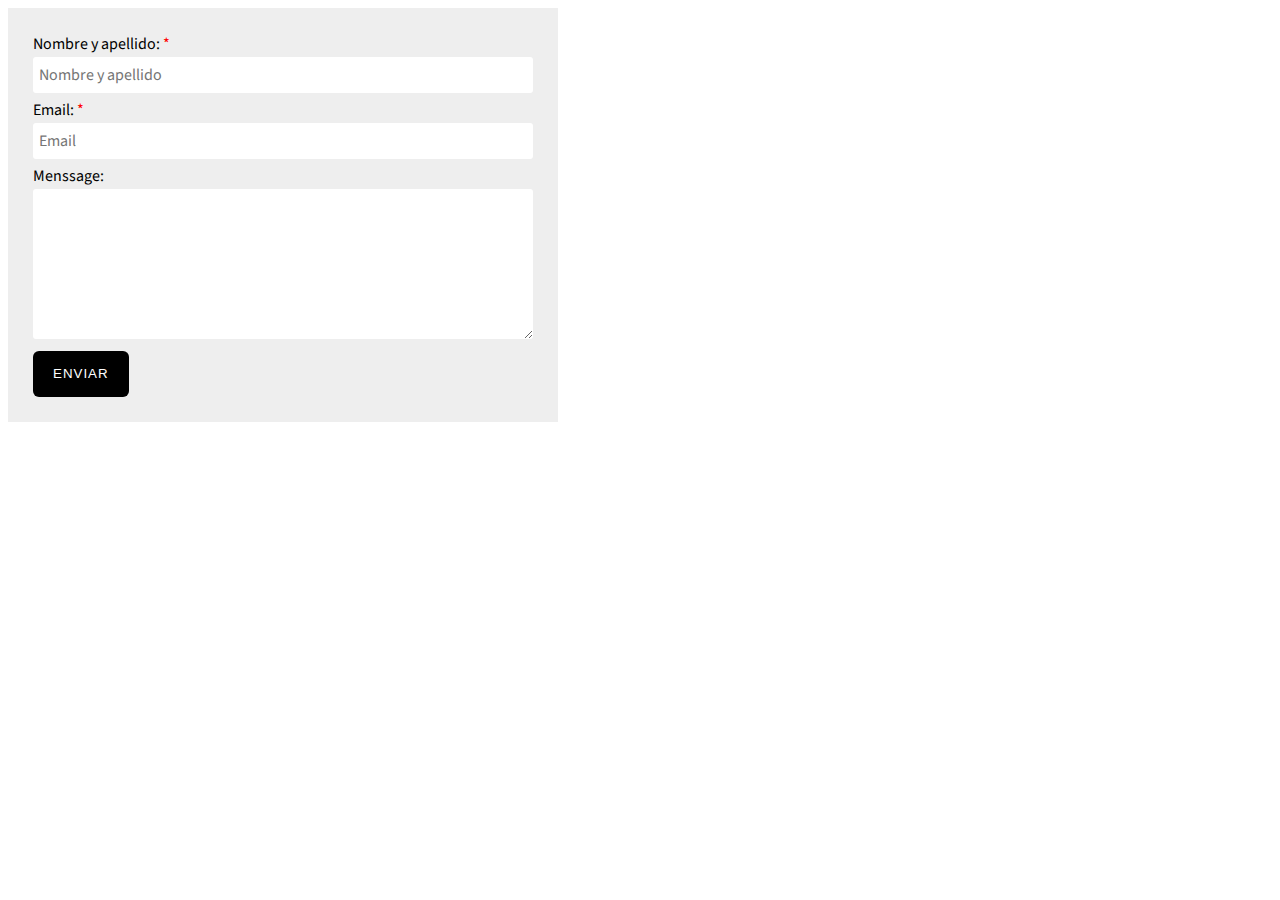
<file: index.html>
<!DOCTYPE HTML>
<html lang="es">
<head>
	<meta charset="utf-8"/>
	<title>Formulario</title>
	<link href="styles.css" rel="stylesheet">
	<link href='https://fonts.googleapis.com/css?family=Source+Sans+Pro:400' rel='stylesheet' type='text/css'>
</head>

<body>
	<form action="Conection/Sent.php" method="post" class="form-consulta"> 
		<label>Nombre y apellido: <span>*</span>
			<input type="text" name="nombre" placeholder="Nombre y apellido" class="campo-form" required>
		</label>
		<label>Email: <span>*</span>
			<input type="email" name="email" placeholder="Email" class="campo-form" required>
		</label>
		<label>Menssage:
			<textarea name="consulta" class="campo-form"></textarea>
		</label>
		<input type="submit" value="Enviar" class="btn-form">
	</form>
</body>
</html>
</file>
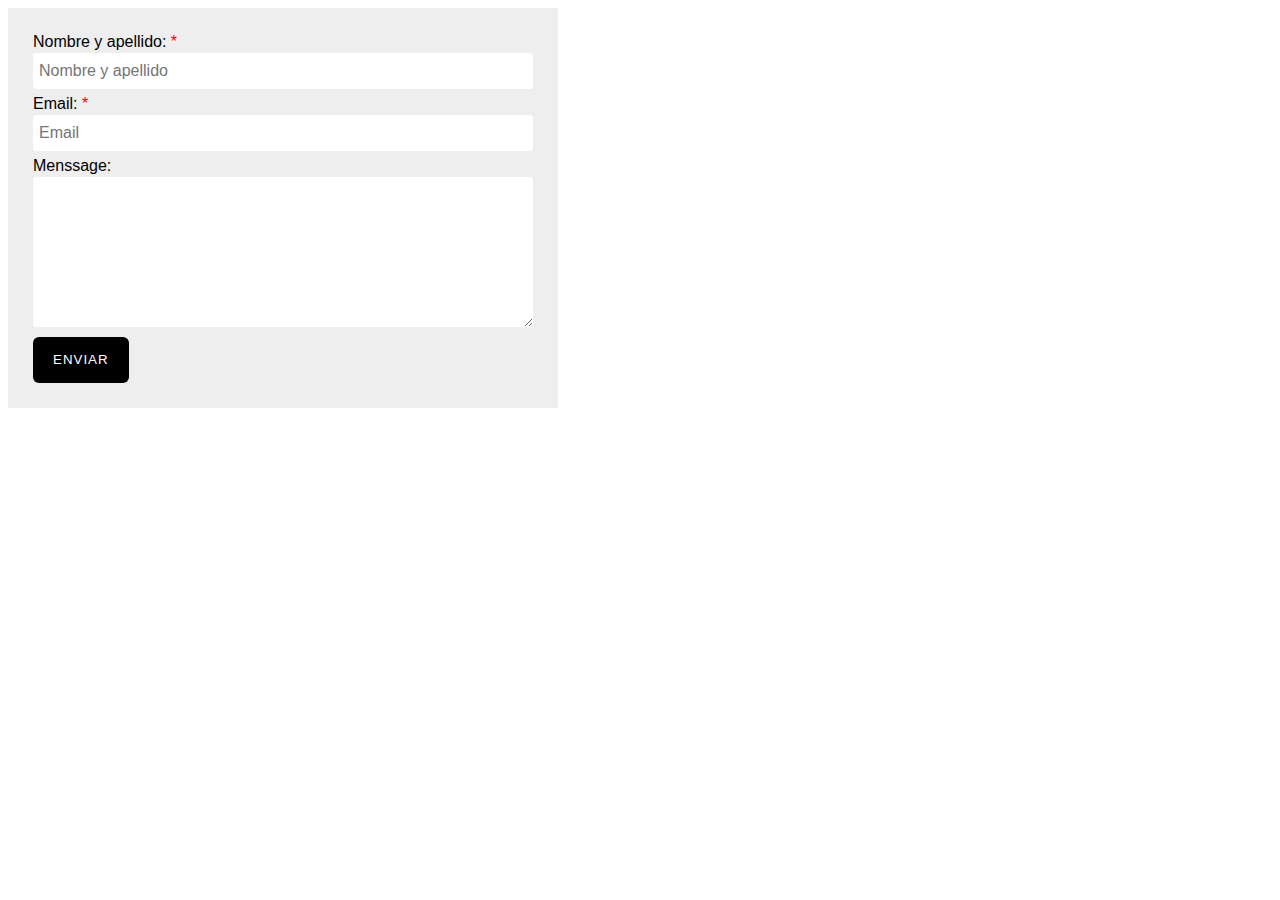
<file: Update.html>
<!DOCTYPE HTML>
<html lang="es">
<head>
	<meta charset="utf-8"/>
	<title>Formulario</title>
	<link href="styles.css" rel="stylesheet">
</head>

<body>
	<form action="Conection/FrontPage.php" method="post" class="form-consulta"> 
		<label>Nombre y apellido: <span>*</span>
			<input type="text" name="nombre" placeholder="Nombre y apellido" class="campo-form" required>
		</label>
		<label>Email: <span>*</span>
			<input type="email" name="email" placeholder="Email" class="campo-form" required>
		</label>
		<label>Menssage:
			<textarea name="consulta" class="campo-form"></textarea>
		</label>
		<input type="submit" value="Enviar" class="btn-form">
	</form>
</body>
</html>
</file>
<file: styles.css>
/* reglas CSS para formulario */
.form-consulta {max-width: 500px; background: #eee; padding: 25px; font-family: 'Source Sans Pro', sans-serif;}
.campo-form {width:100%; height:36px; margin:2px 0 6px; padding-left:6px; box-sizing: border-box; border-radius:3px; border:0; font-family: 'Source Sans Pro', sans-serif; font-size:1em;}
label span {color: #f00}
textarea {min-height: 150px!important;}
.btn-form {display: inline-block; border:0; background: #000; height: 46px; line-height: 46px; padding: 0 20px; border-radius: 6px; color:#fff; text-decoration: none; text-transform: uppercase; letter-spacing: 1px}
.btn-form:hover {background: #444}
h1{
    font-family: 'Franklin Gothic Medium', 'Arial Narrow', Arial, sans-serif;
    font-size: 40px;
}
</file>
